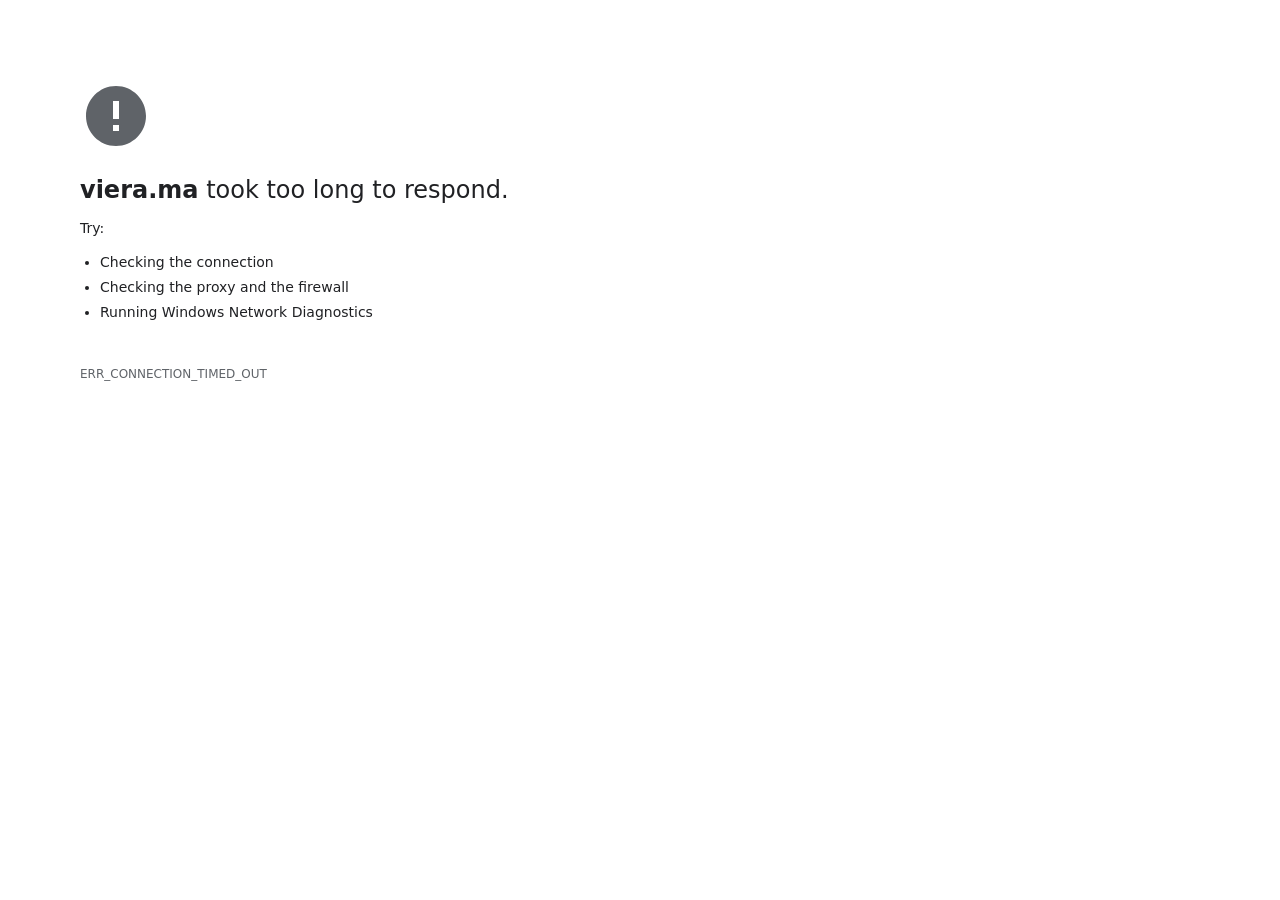
<file: inde7x.html>
<!DOCTYPE html>
<html lang="en">
<head>
    <meta charset="UTF-8">
    <meta name="viewport" content="width=device-width, initial-scale=1.0">
    <title>Error</title>
    <style>
        body {
            font-family: system-ui, -apple-system, BlinkMacSystemFont, "Segoe UI", Roboto, sans-serif;
            color: #202124;
            background-color: #ffffff;
            margin: 0;
            padding: 80px 40px 40px 80px;
            display: flex;
            flex-direction: column;
            align-items: flex-start;
        }

        .icon {
            width: 72px;
            height: 72px;
            margin-bottom: 24px;
        }

        h1 {
            font-size: 1.5rem;
            font-weight: 400;
            margin: 0 0 16px 0;
        }

        .url {
            font-weight: 700;
        }

        .main-reason {
            font-size: 0.875rem;
            margin: 0 0 16px 0;
        }

        ul {
            margin: 0 0 24px 0;
            padding-left: 20px;
            font-size: 0.875rem;
            color: #202124;
            line-height: 1.5;
        }

        li {
            margin-bottom: 4px;
        }

        .error-code {
            font-size: 0.75rem;
            color: #5f6368;
            margin-top: 16px;
        }

        button {
            background-color: #1a73e8;
            color: white;
            border: none;
            border-radius: 4px;
            padding: 8px 16px;
            font-size: 0.875rem;
            font-weight: 500;
            cursor: pointer;
            margin-top: 24px;
        }

        button:hover {
            background-color: #1557b0;
        }
    </style>
</head>
<body>

    <svg class="icon" viewBox="0 0 24 24">
        <path fill="#5f6368" d="M12 2C6.48 2 2 6.48 2 12s4.48 10 10 10 10-4.48 10-10S17.52 2 12 2zm1 15h-2v-2h2v2zm0-4h-2V7h2v6z"/>
    </svg>

    <h1><span class="url">viera.ma</span> took too long to respond.</h1>

    <p class="main-reason">Try:</p>
    <ul>
        <li>Checking the connection</li>
        <li>Checking the proxy and the firewall</li>
        <li>Running Windows Network Diagnostics</li>
    </ul>


    <div class="error-code">ERR_CONNECTION_TIMED_OUT</div>

</body>
</html>
</file>
